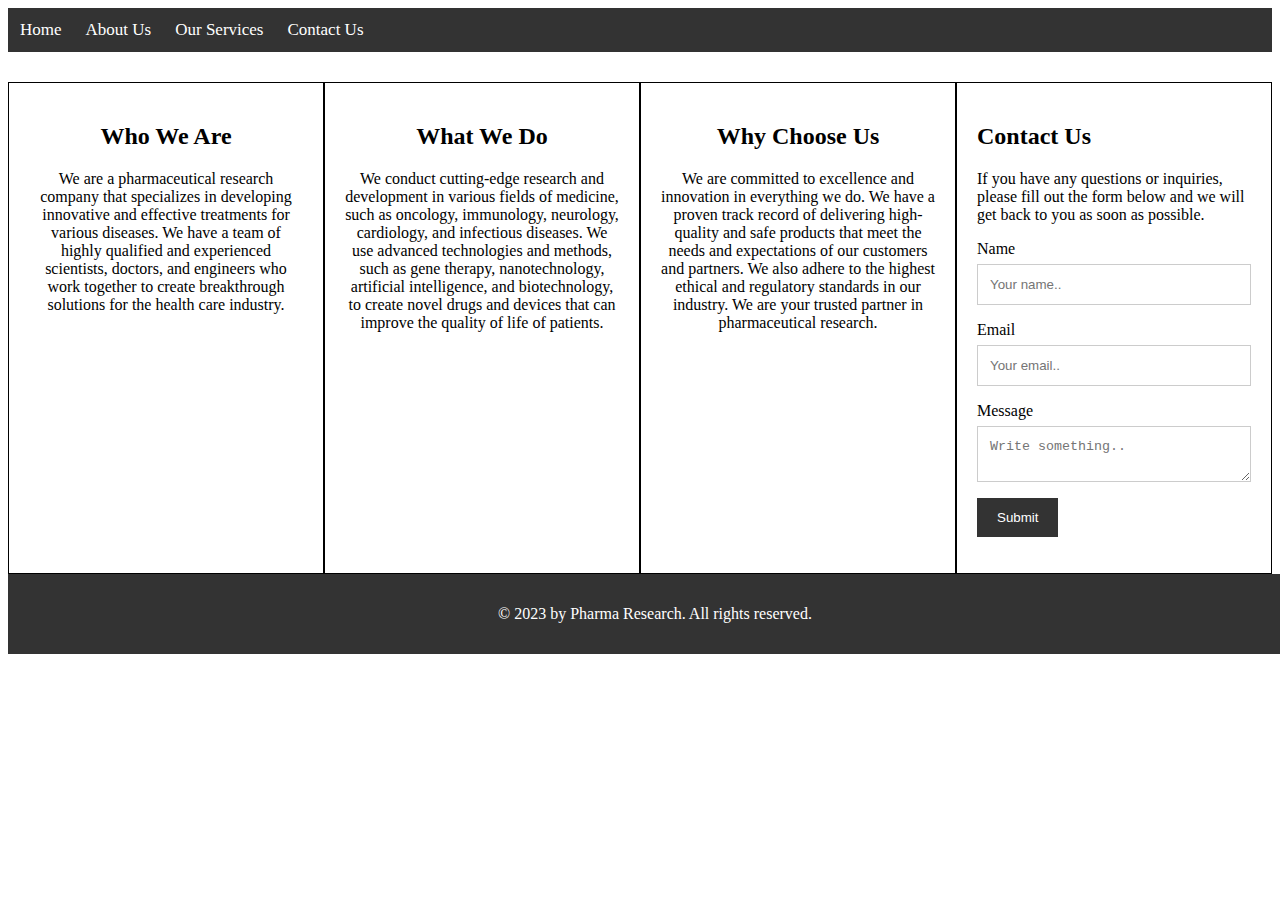
<file: index-blueprint.html>
<html>
<head>
    <style>
        /* Style the navigation bar */
        .navbar {
            width: 100%;
            background-color: #333;
            overflow: auto;
        }

        /* Style the navigation links */
        .navbar a {
            float: left;
            padding: 12px;
            color: white;
            text-decoration: none;
            font-size: 17px;
        }

        /* Change the color on hover */
        .navbar a:hover {
            background-color: #ddd;
            color: black;
        }

        /* Style the main content */
        .main {
            margin-top: 30px;
            display: flex;
            justify-content: space-around;
        }

        /* Style the sections */
        .section {
            width: 30%;
            border: 1px solid black;
            padding: 20px;
            text-align: center;
        }

        /* Style the contact form */
        .contact {
            width: 30%;
            border: 1px solid black;
            padding: 20px;
        }

        /* Style the input fields */
        input[type=text], input[type=email], textarea {
            width: 100%;
            padding: 12px;
            border: 1px solid #ccc;
            margin-top: 6px;
            margin-bottom: 16px;
        }

        /* Style the submit button */
        input[type=submit] {
            background-color: #333;
            color: white;
            padding: 12px 20px;
            border: none;
            cursor: pointer;
        }

        /* Style the footer */
        .footer {
            width: 100%;
            background-color: #333;
            color: white;
            padding: 15px;
            text-align: center;
        }
    </style>
</head>
<body>
    <!-- Create a navigation bar -->
    <div class="navbar">
        <a href="#">Home</a>
        <a href="#">About Us</a>
        <a href="#">Our Services</a>
        <a href="#">Contact Us</a>
    </div>

    <!-- Create a main content area -->
    <div class="main">
        <!-- Create three sections -->
        <div class="section">
            <h2>Who We Are</h2>
            <p>We are a pharmaceutical research company that specializes in developing innovative and effective treatments for various diseases. We have a team of highly qualified and experienced scientists, doctors, and engineers who work together to create breakthrough solutions for the health care industry.</p>
        </div>
        <div class="section">
            <h2>What We Do</h2>
            <p>We conduct cutting-edge research and development in various fields of medicine, such as oncology, immunology, neurology, cardiology, and infectious diseases. We use advanced technologies and methods, such as gene therapy, nanotechnology, artificial intelligence, and biotechnology, to create novel drugs and devices that can improve the quality of life of patients.</p>
        </div>
        <div class="section">
            <h2>Why Choose Us</h2>
            <p>We are committed to excellence and innovation in everything we do. We have a proven track record of delivering high-quality and safe products that meet the needs and expectations of our customers and partners. We also adhere to the highest ethical and regulatory standards in our industry. We are your trusted partner in pharmaceutical research.</p>
        </div>

        <!-- Create a contact form -->
        <div class="contact">
            <h2>Contact Us</h2>
            <p>If you have any questions or inquiries, please fill out the form below and we will get back to you as soon as possible.</p>

            <!-- Use Javascript to validate the form inputs -->
            <script>
                // Get the form element
                var form = document.getElementById("contact-form");

                // Add an event listener to the submit button
                form.addEventListener("submit", function(event) {
                    // Prevent the default action of submitting the form
                    event.preventDefault();

                    // Get the input elements
                    var name = document.getElementById("name");
                    var email = document.getElementById("email");
                    var message = document.getElementById("message");

                    // Validate the name input
                    if (name.value == "") {
                        alert("Please enter your name.");
                        return false;
                    }

                    // Validate the email input
                    if (email.value == "") {
                        alert("Please enter your email.");
                        return false;
                    }

                    // Validate the email format
                    var emailRegex = /^[a-zA-Z0-9._-]+@[a-zA-Z0-9.-]+\.[a-zA-Z]{2,4}$/;

                    if (!emailRegex.test(email.value)) {
                        alert("Please enter a valid email.");
                        return false;
                    }

                    // Validate the message input
                    if (message.value == "") {
                        alert("Please enter your message.");
                        return false;
                    }

                    // If all inputs are valid, submit the form
                    form.submit();
                });
            </script>

            <!-- Create the form inputs -->
            <form id="contact-form" action="#" method="post">
                <label for="name">Name</label>
                <input type="text" id="name" name="name" placeholder="Your name..">

                <label for="email">Email</label>
                <input type="email" id="email" name="email" placeholder="Your email..">

                <label for="message">Message</label>
                <textarea id="message" name="message" placeholder="Write something.."></textarea>

                <input type="submit" value="Submit">
            </form>
        </div>
    </div>

    <!-- Create a footer -->
    <div class="footer">
        <p>© 2023 by Pharma Research. All rights reserved.</p>
    </div>
</body>
</html>
</file>
